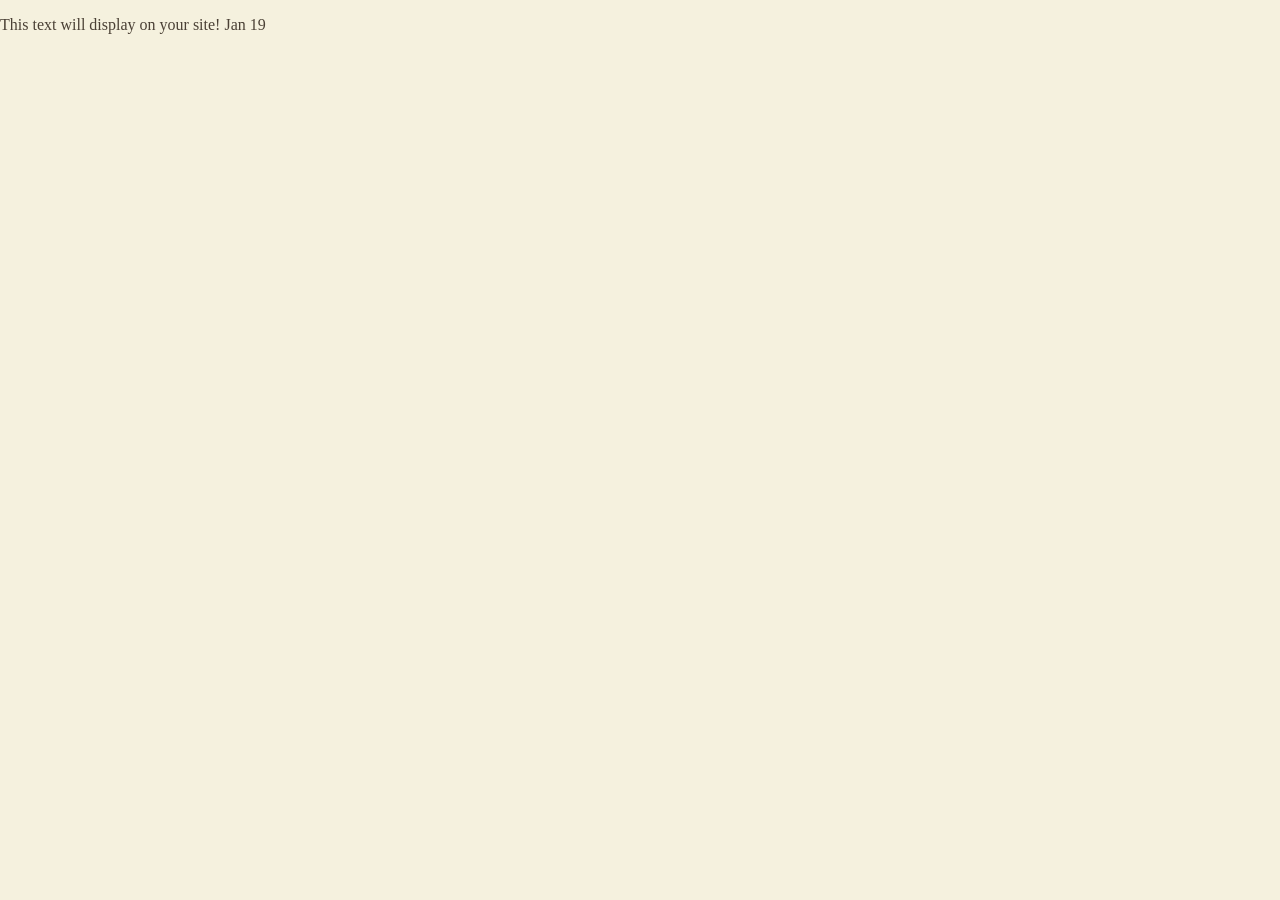
<file: index copy.html>
<!doctype html>
<html class="no-js" lang="en">

<head>
  <meta charset="utf-8">
  <title>Responsive Layouts</title>
  <meta name="description" content="This site will serve as the hub for many sub responsive layouts">
  <meta name="viewport" content="width=device-width, initial-scale=1">

  <meta property="og:title" content="">
  <meta property="og:type" content="">
  <meta property="og:url" content="">
  <meta property="og:image" content="">

  <link rel="manifest" href="site.webmanifest">
  <link rel="icon" href="icon.png">
  <!-- Place favicon.ico in the root directory -->

  <link rel="stylesheet" href="css/normalize.css">
  <link rel="stylesheet" href="css/main.css">

  <meta name="theme-color" content="#fafafa">
</head>

<body>
  <!-- Place your site's HTML here -->
  <p>This text will display on your site! Jan 19</p>
  <script src="js/main.js"></script>
</body>

</html>
</file>
<file: css/main.css>
body {
    margin:0;
    font-family: Georgia, 'Times New Roman', Times, serif;
    background: #F5F1DE;
    color:#4A4035;
    position: relative;
}
/* homepage floral background */
body.home {
    background-image: url("/img/Green\ Scrapbook\ Paper\ Vintage\ Pattern\ \(7\).jpg");
    background-size: 700px;
    background-repeat: repeat;
}
/* soft scrapbook wash overlay */
body.home::before {
    content: "";
    position: fixed;
    inset: 0;
    background:
        radial-gradient(circle at 20% 10%, rgba(255,255,255,0.35), transparent 45%),
        radial-gradient(circle at 80% 30%, rgba(255,255,255,0.25), transparent 50%),
        rgba(246, 242, 234, 0.35);
    pointer-events: none;
    z-index: 0;
}
header,
main {
    position: relative;
    z-index: 1;
}
/* =========================
   SCRAPBOOK HEADER CARD
========================= */
.scrapbook-header {
    text-align: center;
    padding: 70px 20px 30px;
}
.paper-card {
    max-width: 500px;
    margin: 0 auto;
    background: #F5F1DE;
    padding: 55px 45px;
    border-radius: 16px;
    border: 1px solid #B5B49C;
    box-shadow:
        0 18px 35px rgba(0,0,0,0.14),
        0 3px 10px rgba(0,0,0,0.08),
        inset 0 0 0 5px #B5B49C;
    transform: rotate(-0.4deg);
    position: relative;
}
.paper-card::before {
    content: "";
    position: absolute;
    inset: 6px;
    border-radius: 12px;
    border: 1px dashed #B5B49C;
    pointer-events: none;
}
.paper-card h1 {
    font-size: 3.2rem;
    margin: 0 0 10px;
    color: #4A4035;
}
/* TAGLINE */
.paper-card .tagline {
    font-size: 1rem;
    color: #5B4E42;
    max-width: 600px;
    margin: 0 auto;
    line-height: 1.6;
    position: relative;
    padding-bottom: 10px;
}
.tagline::after {
    content: "";
    display: block;

    width: 120px;
    height: 1px;

    background: #B5B49C;

    margin: 10px auto 0;

    opacity: 0.6;
}
/* =========================
   SECTION TITLE
========================= */
.section-title {
    text-align: center;
    font-size: 1.25rem;
    font-weight: normal;
    letter-spacing: 1px;
    color: #4A4035;
    margin: 45px 0 18px;
    position: relative;
    display: inline-block;
    left: 50%;
    transform: translateX(-50%);
    padding: 10px 22px;
    background: #F5F1DE;
    border: 1px solid #B5B49C;
    border-radius: 6px;
    box-shadow:
        0 6px 14px rgba(0,0,0,0.10),
        inset 0 0 0 3px #F7F2EA;
    transform-origin: center;
    transform: translateX(-50%) rotate(-0.5deg);
}
.section-title::after {
    content: "";
    position: absolute;
    top: 6px;
    left: 50%;
    transform: translateX(-50%);
    width: 85%;
    height: 100%;
    background: rgba(0,0,0,0.06);
    border-radius: 6px;
    z-index: -1;
    filter: blur(6px);
}
.section-title::before {
    content: "";
    position: absolute;
    top: -10px;
    left: 50%;
    transform: translateX(-50%) rotate(-2deg);
    width: 64px;
    height: 16px;
    background:
        linear-gradient(
            90deg,
            rgba(95, 105, 75, 0.55),
            rgba(110, 120, 85, 0.45)
        );
    border-radius: 3px;
    box-shadow:
        0 4px 10px rgba(0,0,0,0.18),
        inset 0 1px 2px rgba(255,255,255,0.25);
    z-index: 2;
    clip-path: polygon(
        0% 12%,
        6% 0%,
        14% 10%,
        24% 2%,
        36% 9%,
        50% 3%,
        64% 11%,
        78% 4%,
        92% 10%,
        100% 0%,
        100% 100%,
        0% 100%
    );
    mix-blend-mode: multiply;
    opacity: 0.9;
}

.section-title:hover {
    transform: translateX(-50%) rotate(0deg);
}
/* =========================
   YEAR GRID
========================= */
main {
    max-width: 1100px;
    margin: 0 auto;
}
#year-grid {
    display: grid;
    grid-template-columns: repeat(auto-fit, minmax(150px, 1fr));
    gap: 18px;
    padding: 25px;
}
.year-card {
    aspect-ratio: 1;
    background: #F5F1DE;
    border: 1px solid #B5B49C;
    border-radius: 12px;
    display: flex;
    align-items: center;
    justify-content: center;
    font-size: 1.4rem;
    color: #4A4035;
    text-decoration: none;
    position: relative;
    box-shadow:
        0 10px 18px rgba(0,0,0,0.10),
        inset 0 0 0 4px #B5B49C;
    transition: transform 0.25s ease, box-shadow 0.25s ease;
    transform-origin: center;
}
.year-card::before {
    content: "";
    position: absolute;
    top: -10px;
    left: 50%;
    transform: translateX(-50%) rotate(-2deg);
    width: 64px;
    height: 16px;
    background:
        linear-gradient(
            90deg,
            rgba(95, 105, 75, 0.55),
            rgba(110, 120, 85, 0.45)
        );
    border-radius: 3px;
    box-shadow:
        0 4px 10px rgba(0,0,0,0.18),
        inset 0 1px 2px rgba(255,255,255,0.25);
    z-index: 2;
    clip-path: polygon(
        0% 12%,
        6% 0%,
        14% 10%,
        24% 2%,
        36% 9%,
        50% 3%,
        64% 11%,
        78% 4%,
        92% 10%,
        100% 0%,
        100% 100%,
        0% 100%
    );
    mix-blend-mode: multiply;
    opacity: 0.9;
}
.year-card:hover {
    transform: rotate(-2.5deg) translateY(-3px);
    box-shadow:
        0 16px 28px rgba(0,0,0,0.16),
        inset 0 0 0 4px #B5B49C;
}
.year-card:nth-child(even):hover {
    transform: rotate(2.5deg) translateY(-3px);
}
.year-card:nth-child(3n):hover {
    transform: rotate(-1.5deg) translateY(-2px);
}

/* =========================
   YEAR PAGES
========================= */
body.year-page {
    background-image: url(/img/paper_62.jpg);
    background-size: 600px;
    background-repeat: repeat;
}
body.year-page::before {
    content: "";
    position: fixed;
    inset: 0;
    background:
        radial-gradient(circle at 20% 10%, rgba(255,255,255,0.35), transparent 45%),
        radial-gradient(circle at 80% 30%, rgba(255,255,255,0.25), transparent 50%),
        rgba(246, 242, 234, 0.35);
    pointer-events: none;
    z-index: 0;
}

/* =========================
   BACK BUTTON
========================= */

.back-button {
    position: absolute;
    left: 25px;
    top: 25px;
    display: inline-block;
    font-size: 0.85rem;
    text-decoration: none;
    color: #5b4e42;
    background: #F5F1DE;
    border: 1px solid #B5B49C;
    border-radius: 6px;
    padding: 6px 10px;
    box-shadow:
        0 2px 6px rgba(0,0,0,0.08),
        inset 0 0 0 3px #B5B49C;
    transition: all 0.2s ease;
}
.back-button:hover {
    transform: translateY(-2px);
}

/* =========================
   YEAR HEADER
========================= */
.year-header {
    position: relative;
    display: flex;
    flex-direction: column;
    align-items: center;
    text-align: center;
    padding: 50px 20px 20px;
}
.year-header h1 {
    font-size: 4rem;
    margin: 10px 0 0;
    color: #4A4035;
    letter-spacing: 1px;
    border: none;  
}
/* =========================
   SCRAPBOOK ACCORDION
========================= */
details {
    max-width: 650px;
    margin: 0 auto 14px auto;
    position: relative;
}
/* =========================
   HEADER (TAPE LOOK)
========================= */
summary {
    cursor: pointer;
    list-style: none;
    padding: 14px 18px;
    background: #F5F1DE;
    border: 1px solid rgba(181, 180, 156, 0.7);
    font-size: 1.1rem;
    color: #4A4035;
    text-align: center;
    box-shadow:
        0 6px 14px rgba(0,0,0,0.10),
        inset 0 0 0 2px rgba(247, 242, 234, 0.7);
    position: relative;
    /* THIS is the “organic shape” */
    border-radius: 14px 8px 16px 10px;
    clip-path: polygon(
        2% 8%,
        10% 2%,
        22% 6%,
        34% 0%,
        48% 7%,
        62% 2%,
        78% 6%,
        92% 3%,
        100% 10%,
        98% 100%,
        0% 100%
    );
    transition: transform 0.2s ease;
}
summary::-webkit-details-marker {
    display: none;
}
details:nth-of-type(odd) summary {
    transform: rotate(-0.4deg);
}
details:nth-of-type(even) summary {
    transform: rotate(0.3deg);
}
summary:hover {
    transform: translateY(-1px) rotate(0deg);
}
details[open] summary {
    background: #F5F1DE;
}
details::before {
    content: "";
    position: absolute;

    left: 0;
    right: 0;
    top: 42px;   /* starts under summary */
    bottom: 0;

    background: #F5F1DE;

    border: 1px solid #B5B49C;
    border-top: none;

    border-radius: 0 0 14px 14px;

    box-shadow: 0 12px 24px rgba(0,0,0,0.10);

    transform-origin: top;
    transform: scaleY(0);
    opacity: 0;

    transition: transform 0.45s ease, opacity 0.3s ease;

    z-index: 0;
}
details[open]::before {
    transform: scaleY(1);
    opacity: 1;
}
details > *:not(summary) {
    position: relative;
    z-index: 1;
}
summary {
    position: relative;
    z-index: 2;

    cursor: pointer;
    list-style: none;

    padding: 14px 18px;

    background: #F5F1DE;
    border: 1px solid #B5B49C;

    border-radius: 14px 10px 16px 10px;

    box-shadow: 0 6px 14px rgba(0,0,0,0.10);

    text-align: center;
}


/* =========================
   PHOTO GRID / CARDS
========================= */

.photo-grid {
    display: grid;
    grid-template-columns: repeat(auto-fill, minmax(180px, 1fr));
    gap: 14px;
    padding: 6px 0 10px 0;
}

.photo {
    border: none !important;
    outline: none !important;
    box-shadow: none !important;
    background: transparent !important;
}

.photo:hover {
    transform: rotate(-0.3deg) translateY(-1px);
}

.photo img {
    display: block;
    width: 100%;
    height: 170px;
    object-fit: cover;
    border-radius: 8px;
    box-shadow: 0 3px 10px rgba(0,0,0,0.12);
}

.photo p {
    border: none !important;
    outline: none !important;
    box-shadow: none !important;
}
/* =========================
LIGHTBOX
========================= */

.lightbox {
display: none;
position: fixed;
inset: 0;

background: rgba(0,0,0,0.85);

justify-content: center;
align-items: center;

z-index: 999;

opacity: 0;
transition: opacity 0.25s ease;
}

.lightbox.active {
display: flex;
opacity: 1;
}

.lightbox-content {
text-align: center;
transform: scale(0.96);
transition: transform 0.25s ease;
}

.lightbox.active .lightbox-content {
transform: scale(1);
}

.lightbox img {
max-width: 92vw;
max-height: 82vh;

border-radius: 10px;

box-shadow: 0 10px 30px rgba(0,0,0,0.5);
}

#lightbox-caption {
color: #fff;
font-size: 0.9rem;

margin-top: 10px;
opacity: 0.85;
}

/* nav buttons */
.lightbox-btn {
position: absolute;
top: 50%;
transform: translateY(-50%);

background: rgba(255,255,255,0.15);
border: none;

color: white;
font-size: 2.5rem;

width: 50px;
height: 80px;

cursor: pointer;

display: flex;
align-items: center;
justify-content: center;

border-radius: 8px;

transition: background 0.2s ease;
}

.lightbox-btn:hover {
background: rgba(255,255,255,0.3);
}

.lightbox-btn.prev {
left: 20px;
}

.lightbox-btn.next {
right: 20px;
}
</file>
